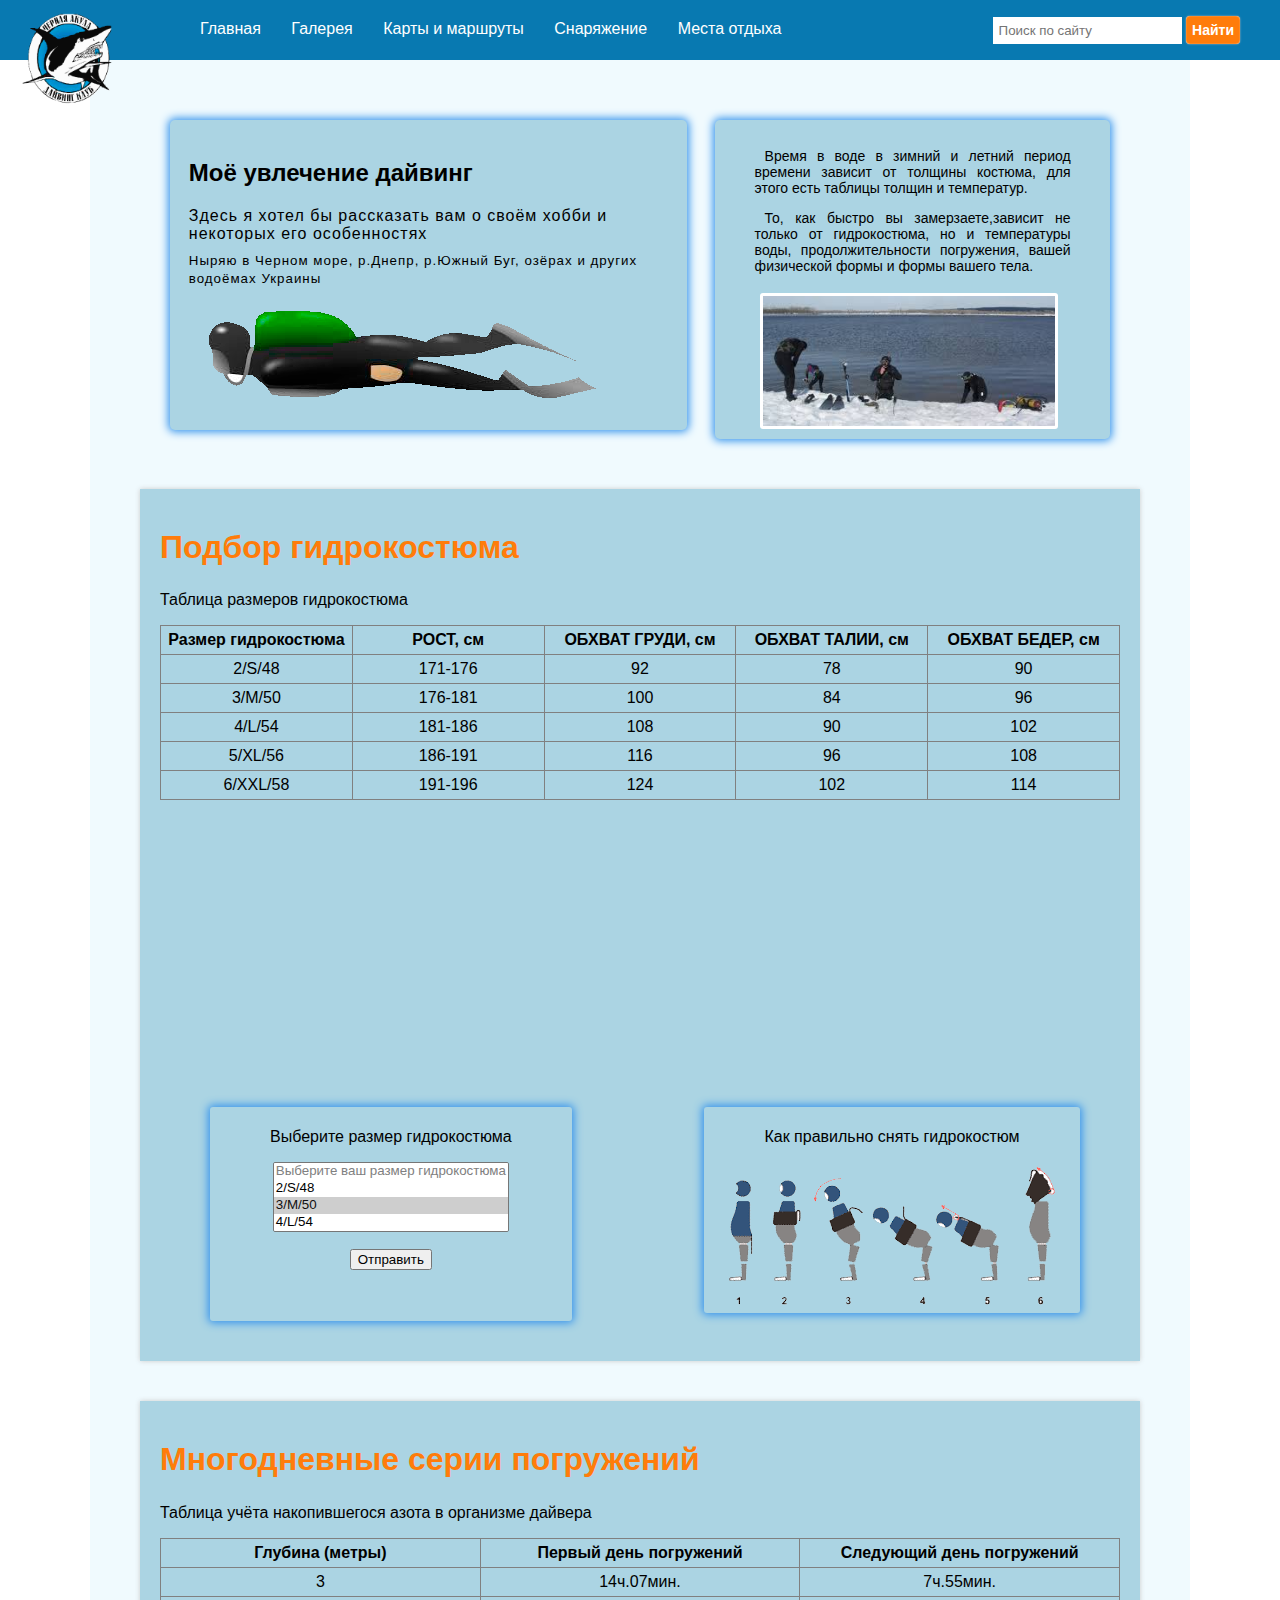
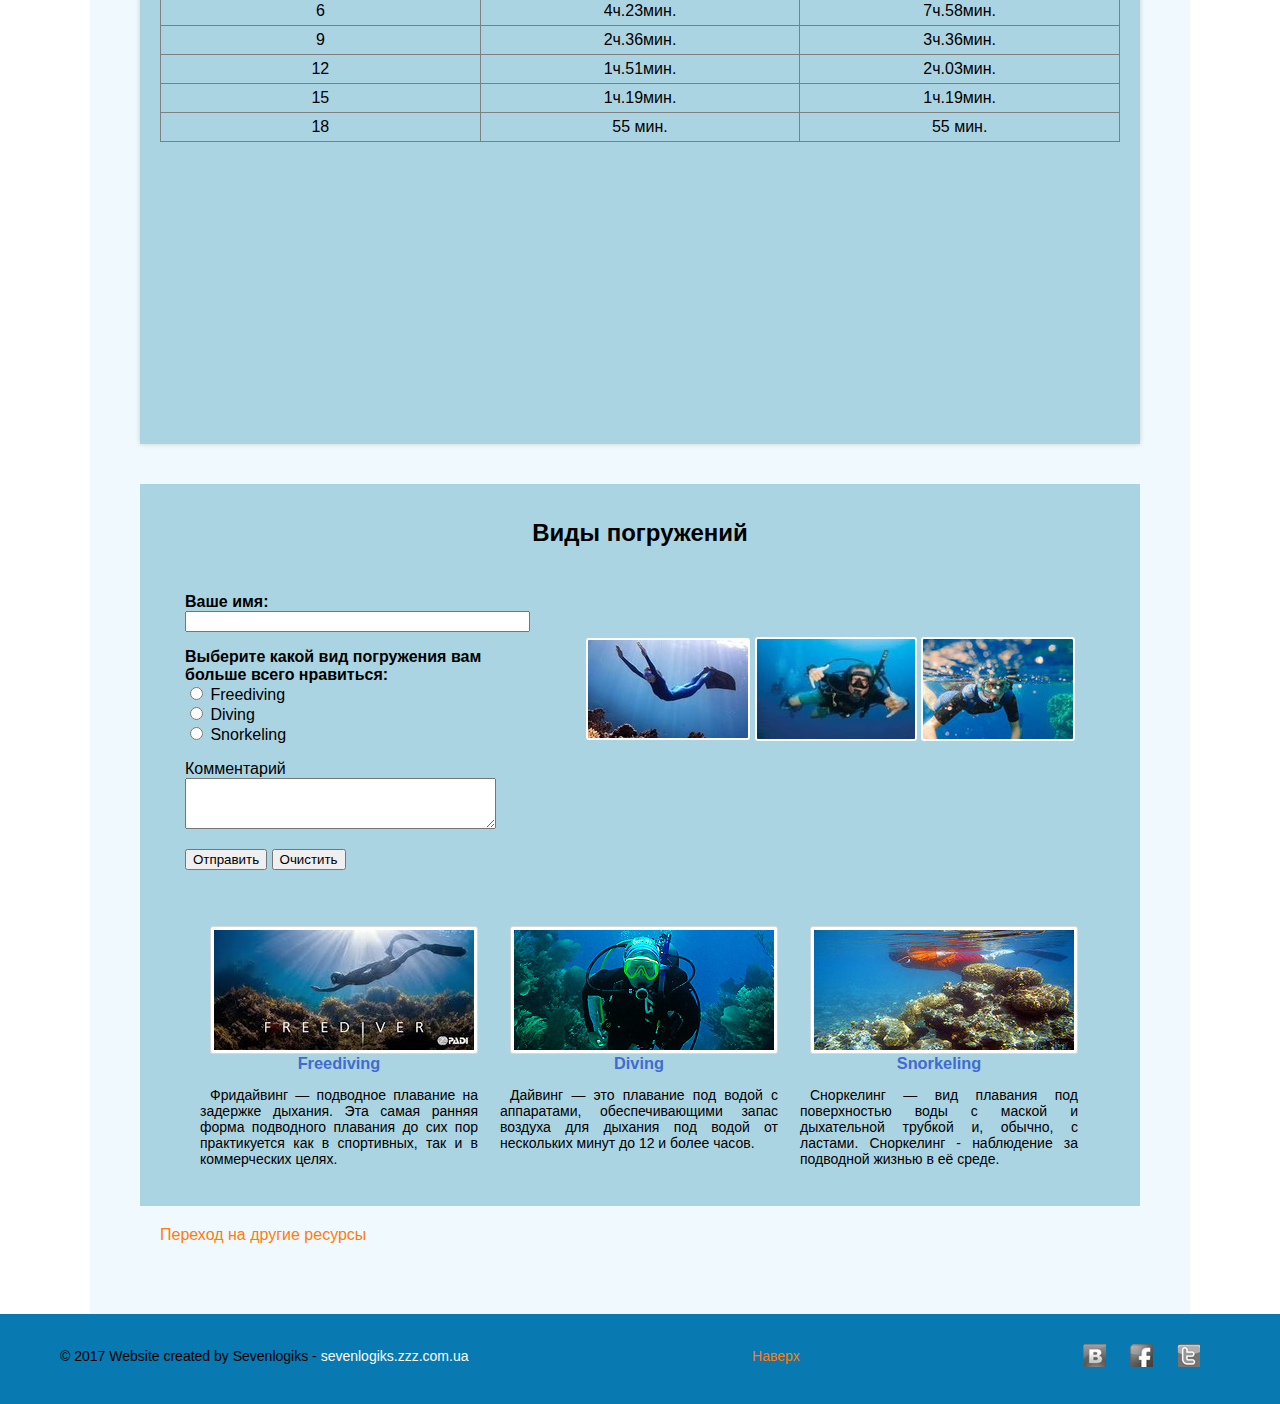
<file: index.html>
<!DOCTYPE html>
<html lang="ru">
<head>
  <title>Хобби</title>
  <meta charset="utf-8">
  <link rel="stylesheet" href="css/styles_flex.css">
  <link rel="stylesheet" href="css/styles.css">
  <link href="school_of_fish.ico" rel="shortcut icon" type="image/x-icon" />

</head>
<body>
  <header class="header_top">
    <div id="ontop" class="logo">
      <div class="spin">
      <figure class="box box-1">
          <img src="images/logo3.png" width="90" height="90" alt="logo" title="Логотипчик">
      </figure>
      </div>
    </div>
    <nav class="main-menu">
      <ul>
        <li>
          <a href="index.html">Главная</a>
        </li>
        <li>
          <a href="gallery2.html">Галерея</a>
        </li>
        <li>
          <a href="map.html">Карты и маршруты</a>
        </li>
        <li>
          <a href="equipment.html">Снаряжение</a>
        </li>
        <li>
        <a href="vacation.html">Места отдыха</a>
        </li>
      </ul>
    

      <form class="search">
        <p>
          <input class="searchs" type="search" name="q" placeholder="Поиск по сайту">
          <input class="searches" type="submit" value="Найти">
          </p>
      </form>
    </nav>
  </header>
  <main class="content">
    <article class="about-me">
      <section class="my_prof">
        <h2>Моё увлечение дайвинг</h2>
        <p>
          Здесь я хотел бы рассказать вам о своём хобби и некоторых его особенностях
        </p>
        <p>
          <small>
            Ныряю в Черном море, р.Днепр, р.Южный Буг, озёрах
            и других водоёмах Украины
          </small>
        </p>
        <img class="diver" src="images/diver.png" alt="diver" title="Это дайвер"></section>
      <aside class="last-actions">
        <div class="dive_winter">
          <p>
            Время в воде в зимний и летний период времени зависит от толщины костюма, для этого есть таблицы толщин и температур.
          </p>
          <p>
            То, как быстро вы замерзаете,зависит не только от гидрокостюма, но и температуры воды, продолжительности погружения, вашей физической формы и формы вашего тела.
          </p>
        </div>
        <img class="diver diver1" src="images/dive_winter.jpg" alt="divew" title="Зимой холодно">
        </aside>
    </article>
    <section class="posts">
      <article class="featured-post">
        <header>
          <h1>
            <a href="#post-1">Подбор гидрокостюма</a>
          </h1>
        </header>
        <section>
          <p>Таблица размеров гидрокостюма</p>
        </section>
        <table border="1">
          <tr>
            <th>Размер гидрокостюма</th>
            <th>РОСТ, см</th>
            <th>ОБХВАТ ГРУДИ, см</th>
            <th>ОБХВАТ ТАЛИИ, см</th>
            <th>ОБХВАТ БЕДЕР, см</th>
          </tr>
          <tr>
            <td>2/S/48</td>
            <td>171-176</td>
            <td>92</td>
            <td>78</td>
            <td>90</td>
          </tr>
          <tr>
            <td>3/M/50</td>
            <td>176-181</td>
            <td>100</td>
            <td>84</td>
            <td>96</td>
          </tr>
          <tr>
            <td>4/L/54</td>
            <td>181-186</td>
            <td>108</td>
            <td>90</td>
            <td>102</td>
          </tr>
          <tr>
            <td>5/XL/56</td>
            <td>186-191</td>
            <td>116</td>
            <td>96</td>
            <td>108</td>
          </tr>
          <tr>
            <td>6/XXL/58</td>
            <td>191-196</td>
            <td>124</td>
            <td>102</td>
            <td>114</td>
          </tr>
        </table>
        <iframe width="560" height="315" src="https://www.youtube.com/embed/eJHgzPKCYSI" frameborder="0" allowfullscreen ></iframe>
        <iframe width="560" height="315" src="https://www.youtube.com/embed/92jMreNTUqU" frameborder="0" allowfullscreen></iframe>
      </article>
      <form class="select" action="select1.php" method="post">
        <p>Выберите размер гидрокостюма</p>
        <p>
          <select size="4" multiple name="size">
            <option disabled>Выберите ваш размер гидрокостюма</option>
            <option value="2">2/S/48</option>
            <option selected value="3">3/M/50</option>
            <option value="4">4/L/54</option>
            <option value="5">5/XL/56</option>
            <option value="6">6/XXL/58</option>
          </select>
        </p>
        <p>
          <input type="submit" value="Отправить"></p>

      </form>
      <div class="put_on">
        <p>Как правильно снять гидрокостюм</p>
        <img  src="images/put_suit.png" alt="put_on"></div>
    </section>
    <section class="posts">
      <article class="featured-post">
        <header>
          <h1>
            <a href="#post-1">Многодневные серии погружений</a>
          </h1>
        </header>
        <section>
          <p>Таблица учёта накопившегося азота в организме дайвера</p>
        </section>
        <table border="1">
          <tr>
            <th>Глубина (метры)</th>
            <th>Первый день погружений</th>
            <th>Следующий день погружений</th>
          </tr>
          <tr>
            <td>3</td>
            <td>14ч.07мин.</td>
            <td>7ч.55мин.</td>
          </tr>
          <tr>
            <td>6</td>
            <td>4ч.23мин.</td>
            <td>7ч.58мин.</td>
          </tr>
          <tr>
            <td>9</td>
            <td>2ч.36мин.</td>
            <td>3ч.36мин.</td>
          </tr>
          <tr>
            <td>12</td>
            <td>1ч.51мин.</td>
            <td>2ч.03мин.</td>
          </tr>
          <tr>
            <td>15</td>
            <td>1ч.19мин.</td>
            <td>1ч.19мин.</td>
          </tr>
          <tr>
            <td>18</td>
            <td>55 мин.</td>
            <td>55 мин.</td>
          </tr>
        </table>
        <iframe width="560" height="315" src="https://www.youtube.com/embed/cO9xHaoRmG4" frameborder="0" allowfullscreen></iframe>
        <iframe width="560" height="315" src="https://www.youtube.com/embed/bUZNm-nEpnY" frameborder="0" allowfullscreen></iframe>
      </article>
    </section>

    <div class="container_12">
      <article class="content-box">
        <section class="sec_form">
        <h2 class="hp-1">Виды погружений</h2>
      <form class="form" name="choice" method="post" action="input1.php">
        <p> <b>Ваше имя:</b>
          <br/>
          <input type="text" size="40"></p>
        <p> <b>Выберите какой вид погружения вам
            <br/>
            больше всего нравиться:</b> 
          <br/>
          <input type="radio" name="browser" value="ie">
          Freediving
          <br/>
          <input type="radio" name="browser" value="opera">
          Diving
          <br/>
          <input type="radio" name="browser" value="firefox">
          Snorkeling
          <br/>
        </p>
        <p>
          Комментарий
          <br/>
          <textarea name="comment" cols="40" rows="3"></textarea>
        </p>
        <p>
          <input type="submit" value="Отправить">
          <input type="reset" value="Очистить"></p>
      </form>

      <div class="divers">
        <img src="images/freediving4.jpg" alt="freediving" class="diver4" title="Freediving">
        <img src="images/diving4.jpg" alt="diving" class="diver4" title="Diving ">
        <img src="images/snorkling4.jpg" alt="snorkling" class="diver4" title="Snorkeling"></div>
    </section>
        
        <div class="wrapper">
          <div class="col-1">
            <figure class="img-box">
              <img src="images/freediving.jpg" alt="freedive">
              <figcaption>
                <h3 class="al">Freediving</h3>
                <p>
                  Фридайвинг — подводное плавание на задержке дыхания. Эта самая ранняя форма подводного плавания до сих пор практикуется как в спортивных, так и в коммерческих целях.
                </p>
              </figcaption>
            </figure>
          </div>
          <div class="col-1">
            <figure class="img-box">
              <img src="images/diving1.jpg" alt="dive">
              <figcaption>
                <h3 class="al">Diving</h3>
                <p>
                  Дайвинг — это плавание под водой с аппаратами, обеспечивающими запас воздуха для дыхания под водой от нескольких минут до 12 и более часов.
                </p>
              </figcaption>
            </figure>
          </div>
          <div class="col-2">
            <figure class="img-box">
              <img src="images/snorkling.jpg" alt="snork">
              <figcaption>
                <h3 class="al">Snorkeling</h3>
                <p>
                  Сноркелинг — вид плавания под поверхностью воды с маской и дыхательной трубкой и, обычно, с ластами.
                Сноркелинг - наблюдение за подводной жизнью в её среде.
                </p>
              </figcaption>
            </figure>
          </div>
        </div>
      </article>
    </div>
    <p class="link_frame"><a href="frame.html" target="_blank">Переход на другие ресурсы</a></p>
  </main>

  <footer class="page-footer">
    <div class="copyright">
      <p>&copy; 2017 Website created by Sevenlogiks -
      <a href="http://sevenlogiks.zzz.com.ua" target="_blank" rel="nofollow">sevenlogiks.zzz.com.ua</a>
      </p>
    </div>
    <div class="social-icons">
    <a href="#" class="vk-ico icons"></a>
    <a href="#" class="fb-ico icons"></a>
    <a href="#" class="tw-ico icons"></a>
    </div>
    <!-- <ul class="social-list">
      <li>
        <a href="https://twitter.com" target="_blank">
          <img src="images/soc-icon-1.png" alt="Twitter"></a>
      </li>
      <li>
        <a href="https://www.facebook.com/" target="_blank">
          <img src="images/soc-icon-2.png" alt="Facebook"></a>
      </li>
      <li>
        <a href="https://www.whatsapp.com/" target="_blank">
          <img src="images/soc-icon-3.png" alt="WhatsApp"></a>
      </li>
    </ul> 
    <ul class="social-list">
      <li>
        <a class="icon-soc_icon_1" href="https://twitter.com" target="_blank">
          <img src="images/soc-icon-1.png" alt="Twitter"> </a>
      </li>
      <li>
        <a href="https://www.facebook.com/" target="_blank">
          <img src="images/soc-icon-2.png" alt="Facebook"></a>
      </li>
      <li>
        <a href="https://www.whatsapp.com/" target="_blank">
          <img src="images/soc-icon-3.png" alt="WhatsApp"></a>
      </li>
    </ul>-->
    <p>
      <a href="#top">Наверх</a>
    </p>
  </footer>
  <!-- <script src="js/script.js"></script> -->
 </body>
  <script type="text/javascript">
      window.onload = function() {
        var el1 = document.getElementsByClassName("cbalink")[0];
        var el2 = document.getElementsByClassName("cumf_bt_form_wrapper")[0];
        if (!!el1.parentNode) el1.parentNode.removeChild(el1);
        if (!!el2.parentNode) el2.parentNode.removeChild(el2);
      };
    </script>
</html>
</file>
<file: css/styles_flex.css>
/* Стили для flexbox galery*/
.main_flex {
  display: -webkit-flex;
  display: -moz-flex;
  display: -ms-flex;
  display: flex;
  /* min-width: 1000px; */
  margin: 20px auto;
  justify-content: center;
  -ms-align-items: stretch;
  align-items: stretch;
  align-content: stretch;
  flex-flow: row wrap;
  background-color: #F0FAFE;
}
.image {
  margin: 10px;
  flex: 1 1 300px;
}

img {
  margin: 0;
  padding: 0;
  vertical-align: middle;
  border: none;
}

.image img {
  width: auto;
  height: auto;
}

.bl {
  padding: 10px ;
  background: #fefefe;
  border-radius: 3px;
  margin: 20px;
  flex: 1 1 200px;
  text-align: center; 
  display: flex;
  flex-flow: row wrap;
}
/* 
.fl1{flex:  1 50%;}
.fl2{flex:  1 50%;}
.fl3{flex:  1 50%;}
.fl4{flex:  1 50%;}
.fl5{flex:  1 50%;}
.fl6{flex:  1 50%;} */
/* .fl7{flex: 1 1 20%;}
.fl8{flex: 1 1 20%;}
.fl9{flex: 1 1 20%;}
.fl10{flex: 1 1 20%;}
.fl11{flex: 1 1 20%;}
.fl12{flex: 1 1 20%;}
.fl13{flex: 1 1 20%;}
.fl14{flex: 1 1 20%;}
.fl15{flex: 1 1 20%;}
.fl16{flex: 1 1 20%;} */

h3 {
  color: #406cd0;
  margin: 0 10px 0 0;
  font-style: 1.1em;
}

a.button {
  background: #FF7C0A;
  color: #fff;
  padding: 5px 10px;
  border-radius: 2px;
  text-decoration: none;
  -webkit-transition: prop time;
  -o-transition: prop time;
  transition: prop time 0.3s;
}

a.button:hover {
  background: #FFA837;
}

.text {
  margin: 10px;
  flex: 1 1 150px;
}
</file>
<file: css/styles.css>
html,
body {
  margin: 0;
  padding: 0;
  font-size: 100%;
  font-family: "Roboto", sans-serif;
  /* min-width:960px; */
}

a:link,
a:visited,
a:hover,
a:active {
color: #FF7C0A;     #eeb715;
text-decoration: none;
}

li {
text-indent: 10px;
}

/* Header */
header.header_top {
  position: relative;
  z-index: 5;
  min-height: 20px;
  padding: 20px;
  color: white;
  background-color: #0879b1;
}
/* Работа с логотипом */
.logo {
  position: absolute;
  top: 10px;
  left: 18px;
  margin: 0;
}

.box {
  height: 95px;
  line-height: 95px;
  text-align: center;
  width: 95px;
  margin: 0;
}
.spin {
  cursor: pointer;
  transform-style: preserve-3d;
}
.spin:hover {
    animation: spin 5s linear infinite;
}
@keyframes spin {
  0% {
    transform: rotateY(0deg);
  }
  100% {
    transform: rotateY(360deg);
  }
}
.content {
  margin: 0 auto;
  width: 1000px;
  display: block; 
  min-height: 200px;
  padding: 50px;
  color: black;
  background-color: #F0FAFE;
  /* background-color: white; */
  /* background-image: url("images/wavecut.png"); */
}

.main-menu ul {
  margin: 0;
  margin-left: 130px;
  list-style: none;
  float: left;
}

.main-menu li {
  display: inline-block;
  margin-right: 1em;
}

.main-menu a {
  color: #fff;
}

.main-menu a:hover{
  color: #FF7C0A;
}

.search {
  float: right;
  margin-top: -20px;
  padding: 0 20px 0 0;
  border: none;  
}

.searchs {
  /* float: right;
  margin-top: -15px;*/
  padding: 6px; 
  border: none;  
}

  /* border-radius: 5px; */
  .searches {text-decoration:none; text-align:center; 
 padding: 6px 6px; 
 border:none; 
 -webkit-border-radius:4px;
 -moz-border-radius:4px; 
 border-radius: 4px; 
 font:14px Arial, Helvetica, sans-serif; 
 font-weight:bold; 
 color:#fff; 
 background: #FF7C0A; 
 -webkit-box-shadow:0px 0px 2px #bababa, inset 0px 0px 1px #ffffff; 
 -moz-box-shadow: 0px 0px 2px #bababa,  inset 0px 0px 1px #ffffff;  
 box-shadow:0px 0px 2px #bababa, inset 0px 0px 1px #ffffff;  
  
   -webkit-transition: background 0s ease;
 -moz-transition:  background 0s ease;
 -o-transition:  background 0s ease;
 transition:  background 0s ease;}

 .searches:hover{
 /* padding: 0  10px  0 10px;  */
 border:none; 
 -webkit-border-radius:4px;
 -moz-border-radius:4px; 
 border-radius: 4px; 
 font:14px Arial, Helvetica, sans-serif; 
 font-weight:bold; 
 color:#fff; 
 background: #FFA837; 
 -webkit-box-shadow:0px 0px 2px #bababa, inset 0px 0px 1px #ffffff; 
 -moz-box-shadow: 0px 0px 2px #bababa,  inset 0px 0px 1px #ffffff;  
 box-shadow:0px 0px 6px #FFc107, inset 0px 0px 1px #ffffff;  
  
 }
/*  background: #FFDD00;
 border: none;  
} */

/* Main */


.construct {
  padding: 50px 0 100px;
}

.u_constr {
  padding-left: 170px;
}

  table {
    table-layout: fixed; /* Фиксированная ширина ячеек */
    width: 100%; /* Ширина таблицы */
    border-collapse: collapse; /* Отображать только одинарные линии */
    text-align: center;
    margin-bottom: 20px; 
  }

  td,th {
    padding: 5px;  
  }

  .about-me {
    /* min-height: 100px; */
    margin: 0 20px 40px;
    padding: 10px;
    /* background: #0879b1; */
    border-radius: 5px;
    /* box-shadow: 0 0 3px #cccccc; */
  }

  .about-me::after {
    content: "";
    display: table;
    clear: both;
  }

  .my_prof {
    float: left;
    width: 51%;
    min-height: 100px;
    padding: 2%;
    background-color: rgba(243, 156, 18, 0.1);
    background: #ABD4E3;
    border-radius: 5px;
    box-shadow: 0 0 8px 2px #3694EC;
  }

  .my_prof h1 {
    margin: 0;
    font-size: 1.7em;
  }

  .my_prof p {
    margin: 0.5em 0;
    letter-spacing: 1px;
  }

 .diver1 {
    height: 130px;
    padding-left: 30px; 
    display:inline-block;
    padding: 3px;
    background:#fff;
    /* border:1px solid #d9d9d9; */
    border-radius:3px;
    margin: 0 0  0 35px;
  }

 .diver img {
  border: 1px solid #ccc;
  border-radius: 3px;
  position: relative;
}

@keyframes prigskok{
  0%{top:0;}
  10%{top:5px;}
  20%{top:-5px;}
  30%{top:5px;}
  40%{top:-5px;}
  50%{top:5px;}
  60%{top:-5px;}
  70%{top:5px;}
  80%{top:0;}
  90%{top:5px;}
  95%{top:5px;}
  100%{top:0;}
}

.diver img:hover {
  -webkit-animation: prigskok 1s forwards;
  -moz-animation: prigskok 1s forwards;
  -o-animation: prigskok 1s forwards;
  -ms-animation: prigskok 1s forwards;
  animation: prigskok 1s forwards;
}

  .last-actions {
    float: right;
    width: 40%;
    min-height: 100px;
    background: #ABD4E3;
    border-radius: 5px;
    box-shadow: 0 0 8px 2px #3694EC;
    padding: 1%;
    line-height: 100%;
  }

  .dive_winter {
    text-align: justify;
    padding: 5px 30px;
    text-indent: 10px;
    font-size: 14px;
  }

.last-actions img {
  /* border: 1px solid #ccc; */
  border-radius: 3px;
  position: relative;
}

@keyframes prigskok{
  0%{top:0;}
  10%{top:5px;}
  20%{top:-10px;}
  30%{top:5px;}
  40%{top:-5px;}
  50%{top:5px;}
  60%{top:-5px;}
  70%{top:5px;}
  80%{top:0;}
  90%{top:5px;}
  95%{top:5px;}
  100%{top:0;}
}

.last-actions img:hover {
  -webkit-animation: prigskok 1s forwards;
  -moz-animation: prigskok 1s forwards;
  -o-animation: prigskok 1s forwards;
  -ms-animation: prigskok 1s forwards;
  animation: prigskok 1s forwards;
}

  iframe {
    padding-left: 10px;
    width: 460px;
    height: 258px;

  }
  .last-actions > ul {
    margin: 8px 15px;
    padding: 10px;
    list-style: none;
  }

  .last-actions li {
    margin-bottom: 0.5em;
    font-size: 14px;
    font-family: "Times New Roman", Times, serif;
  }

 /*  .last-actions time {
    display: block;
    font-size: 11px;
    color: #ccc;
    font-weight: 600;
  } */

  .select {
    float: left;
    padding: 5px 60px 35px;
    margin: 25px 40px 20px 50px;
    text-align: center;
/*     border: 5px solid #2A4875;
 */  border-radius: 3px;
     box-shadow: 0 0 8px 2px #3694EC;

    /* border-color: #2A4875; */
  }

  .put_on {
    float: right;
    padding: 5px 20px;
    margin: 25px 40px 10px;
    text-align: center;
/*     border: 5px solid #2A4875;
 */    border-radius: 3px;
    box-shadow: 0 0 8px 2px #3694EC;
  }

  .posts {
    min-height: 50px;
    margin: 20px 0 40px;
    padding: 40px 20px 20px;
    background: #ABD4E3;
    box-shadow: 0 0 5px #cccccc;
  }

  .featured-post header h1 {
    margin: 0;
    margin-bottom: 0.8em;
  }

  .posts::after {
    content: "";
    display: table;
    clear: both;
  }

/* Блок выбор погружения */

.container_12 {
  margin-left:auto;
  margin-right:auto;
  /* width: 960px; */
  position:relative;
  text-align: center;
}

.content-box {
  background: #ABD4E3;
  padding: 25px;
}

.hp-1 {
  /* padding:0 0 10px 0; */
  text-align: center;
  margin: 10px 0 10px;
}

.wrapper{
  overflow:hidden;
  position:relative;
  padding: 0 0 0 35px;
  /* width: 1000px; */
  /* margin: 0; */
}

.col-1 {
  float:left;
  width:268px;
  margin:0 32px 0 0;
 }

.col-2 {
  float:left;
  width:268px;
  margin:0;
}
 .divers img {
  /* border: 1px solid #d9d9d9; */
  padding: 2px;
  background:#fff;
  border-radius:3px;
  }

.divers {
    float: right;
    margin: 75px 35px 45px 0;
    display: inline-block;
    padding: 5px 5px 0;
    border-radius:3px;
   }

 

.img-box {
  display:inline-block;
  margin: 0px;
  text-align: justify;
  letter-spacing: normal;
  text-indent: 10px;
  font-size: 14px;
}

.img-box img {
  border:1px solid #d9d9d9;
  padding:3px;
  background:#fff;
  border-radius:3px;
}

 .divers:hover .diver4 {
     transform: scale(0.9);
     /* Уменьшаем все фотографии */
 }
 .diver4 {
     background: #d9d9d9;
     /* Цвет рамки */
     /* padding: 1px; */
     /* Толщина рамки вокруг картинки */
     transition: 1s;
     /* Время перехода */
 }
 .diver4:hover {
     transform: scale(1.1) !important;
     /* Увеличиваем фотографию */
 }
.al {
  text-align: center;
}

  .form {
    margin: 20px 0 40px 20px;
    float: left;
    text-align: left;
  }

textarea{
 max-width: 305px;
}
  .sec_form::after {
    content: "";
    display: table;
    clear: both;
  } 

/* Карты и маршруты */

.map {
  padding: 0 20px 0 5px;
  margin: 10px 5px 20px 5px;
  display: block;
  float: left;
}

.map iframe {
  margin: 20px;
}

.satellite_map h1 {
    font-size: 1.45em;
    font-weight: normal;
    margin: 0 35px 20px 30px;
    padding-bottom: 30px;
    border-bottom: 2px solid #2a4875;
    text-align: center;
}

.picture img {
  margin: 28px 0 0 15px;
  padding: 0 20px 0 0;
}

.picture::after {
    content: "";
    display: table;
    clear: both;
  } 

.water {
  text-align: center;
  margin: 40px;
}

/* Стили для галереи */
.a2 {margin:0 30px;}

.lightbox-image{display:inline-block;position:relative;}
a.border{padding:6px;background:#dededa;display:inline-block;}
.lightbox-image img{position:relative;z-index:2;}
.lightbox-image span{position:absolute;width:100%;height:100%;left:0;top:0;background:url(../images/magnify.png) 50% 50% #fff no-repeat;}

.gallery-meta {
  overflow:hidden;
  padding:0 0 20px 0;
}

.gallery-name {
  float:left;
  font-family: 'Oswald', sans-serif;
  font-size:18px;
  line-height:22px;
  text-transform:uppercase;
  color:#333;
  max-width:70%;
}

.capacity {
  /* float:right; */
  max-width:30%;
}

.p3 {padding-bottom:20px !important;}
.p2 {padding-bottom:14px !important;}

.col-5 {
  float:left;
  width:148px;
  margin:0 32px 0 0;
}

.col-6 {
  float:left;
  width:148px;
}
  /* Footer */
  footer {
   font-size:14px;
   padding:28px 40px;
  }

  footer.page-footer {
    min-height: 50px;
    padding: 20px 60px;
    color: black;
    background-color: #0879b1;
    text-align: center;
  }

  .copyright a {
    color: #F9F9F9;
  }

  .copyright {
    float:left;
  }

.social-icons{
  /* width: 300px; */
  margin-top: 0px;
  padding-top: 10px;
  float: right;
}
.copyright {
    float:left;
  }

.link_frame {
  /* margin: 30px 20px 0 20px; */
  margin: 0;
  padding: 20px;
}

.link_frame a:hover {
  color: #2A4875;
}

.frame  {
  margin: 30px;
  width: 100%;
  height: 700px;
}

.frame iframe{
  width: 45%;
  height: 700px;
}

  footer.page-footer::after {
    content: "";
    display: table;
    clear: both;
  } 
   
.icons{
  background: url(../images/sprite.png);
  width: 23px;
  height: 23px;
  display: inline-block;
  margin-right: 20px;
  transition: all .7s;
}
.vk-ico:hover{
  background-position: 0 -24px;
  transform: rotate(360deg);
}
.fb-ico{
  background-position: -24px 0;
}
.fb-ico:hover{
  background-position: -24px -24px;
  transform: rotate(360deg);
}
.tw-ico{
  background-position: -120px 0;
}
.tw-ico:hover{
  background-position: -120px -24px;
  transform: rotate(360deg);
}
 /*  .social-list {
    float:right;
  }

  .social-list li {
    float:left;
    margin:0 0 0 10px;
    list-style: none;
  }

  .social-list li a:hover img {
    opacity:0.8;
  }

a.icon-soc_icon_1 {
  background-image: url(images/sprite1.png);
  background-position: 0px 0px;
  width: 24px;
  height: 24px;
  display: inline-block;
}
a:hover.icon-soc_icon_1 {
  background-image: url(images/sprite1.png);
  background-position: -24px 0px;
  width: 24px;
  height: 24px;
} */

.page-footer::after {
  content: "";
  display: table;
  clear: both;
}
</file>
